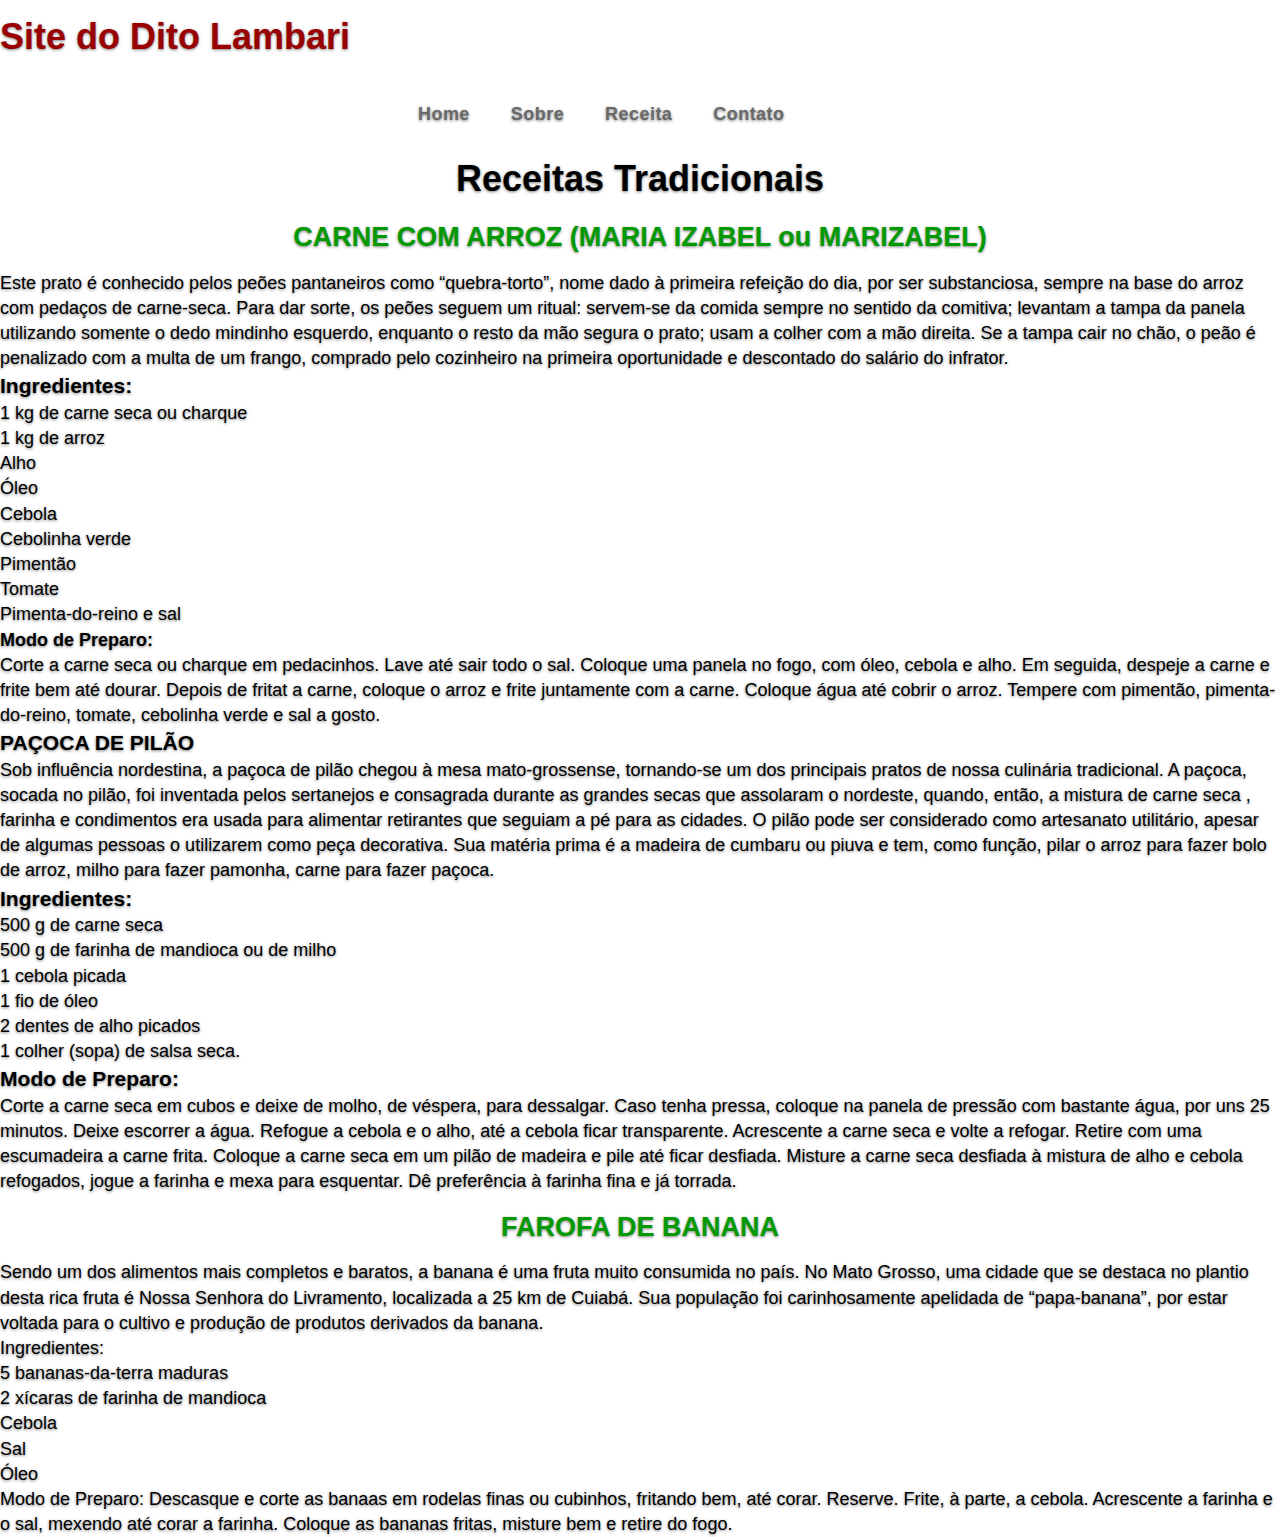
<file: DitoLambari/receitas.html>
<!DOCTYPE html>
<html lang="pt-br">
<head>
		<link rel="stylesheet" type="text/css" href="estilo.css">
	<title>Dito Lambari</title>
	<meta charset="utf-8">
</head>
<body class="receitas">
	<header class="topo">
		<hgroup>
			<h1><a href="/">Site do Dito Lambari</a></h1>
		</hgroup>
		<nav>
			<ul>
				<li><a href="index.html">Home</a></li>
				<li><a href="Sobre.html">Sobre</a></li>
				<li><a class="corrente" href="receitas.html">Receita</a></li>
				<li><a href="contato.html">Contato</a></li>
				
			</ul>
		</nav>
	</header>
	<h1>Receitas Tradicionais</h1>
	<h2>CARNE COM ARROZ (MARIA IZABEL ou MARIZABEL)</h2>
	<p>Este prato é conhecido pelos peões pantaneiros como “quebra-torto”, nome dado à primeira refeição do dia, por ser substanciosa, sempre na base do arroz com pedaços de carne-seca. Para dar sorte, os peões seguem um ritual: servem-se da comida sempre no sentido da comitiva; levantam a tampa da panela utilizando somente o dedo mindinho esquerdo, enquanto o resto da mão segura o prato; usam a colher com a mão direita. Se a tampa cair no chão, o peão é penalizado com a multa de um frango, comprado pelo cozinheiro na primeira oportunidade e descontado do salário do infrator.
</p>
<h3>Ingredientes:</h3>

<li>1 kg de carne seca ou charque</li>
<li>1 kg de arroz</li>
<li>Alho</li>
<li>Óleo</li>
<li>Cebola</li>
<li>Cebolinha verde</li>
<li>Pimentão</li>
<li>Tomate</li>
<li>Pimenta-do-reino e sal</li>

<h4>Modo de Preparo:</h4>
<p>
Corte a carne seca ou charque em pedacinhos. Lave até sair todo o sal. Coloque uma panela no fogo, com óleo, cebola e alho. Em seguida, despeje a carne e frite bem até dourar. Depois de fritat a carne, coloque o arroz e frite juntamente com a carne. Coloque água até cobrir o arroz. Tempere com pimentão, pimenta-do-reino, tomate, cebolinha verde e sal a gosto.



<h3>PAÇOCA DE PILÃO</h3>

Sob influência nordestina, a paçoca de pilão chegou à mesa mato-grossense, tornando-se um dos principais pratos de nossa culinária tradicional. A paçoca, socada no pilão, foi inventada pelos sertanejos e consagrada durante as grandes secas que assolaram o nordeste, quando, então, a mistura de carne seca , farinha e condimentos era usada para alimentar retirantes que seguiam a pé para as cidades.
O pilão pode ser considerado como artesanato utilitário, apesar de algumas pessoas o utilizarem como peça decorativa. Sua matéria prima é a madeira de cumbaru ou piuva e tem, como função, pilar o arroz para fazer bolo de arroz, milho para fazer pamonha, carne para fazer paçoca.
</p>
<h3>Ingredientes:</h3>
<ul>
<li>500 g de carne seca</li>
<li>500 g de farinha de mandioca ou de milho</li>
<li>1 cebola picada</li>
<li>1 fio de óleo</li>
<li>2 dentes de alho picados</li>
<li>1 colher (sopa) de salsa seca.</li>
</ul>
<h3>Modo de Preparo:</h3>

<p>Corte a carne seca em cubos e deixe de molho, de véspera, para dessalgar. Caso tenha pressa, coloque na panela de pressão com bastante água, por uns 25 minutos. Deixe escorrer a água. Refogue a cebola e o alho, até a cebola ficar transparente. Acrescente a carne seca e volte a refogar. Retire com uma escumadeira a carne frita. Coloque a carne seca em um pilão de madeira e pile até ficar desfiada. Misture a carne seca desfiada à mistura de alho e cebola refogados, jogue a farinha e mexa para esquentar. Dê preferência à farinha fina e já torrada.
</p>

<h2>FAROFA DE BANANA</h2>
<p>Sendo um dos alimentos mais completos e baratos, a banana é uma fruta muito consumida no país. No Mato Grosso, uma cidade que se destaca no plantio desta rica fruta é Nossa Senhora do Livramento, localizada a 25 km de Cuiabá. Sua população foi carinhosamente apelidada de “papa-banana”, por estar voltada para o cultivo e produção de produtos derivados da banana.</p>

Ingredientes:
<ul>
<li>5 bananas-da-terra maduras</li>
<li>2 xícaras de farinha de mandioca</li>
<li>Cebola</li>
<li>Sal</li>
<li>Óleo</li>

<p>Modo de Preparo:

Descasque e corte as banaas em rodelas finas ou cubinhos, fritando bem, até corar. Reserve. Frite, à parte, a cebola. Acrescente a farinha e o sal, mexendo até corar a farinha. Coloque as bananas fritas, misture bem e retire do fogo.
</p>
 

	<footer class="rodape">
		<!--conteúdo do rodapé do site-->
	</footer>

</body>
</html>
</file>
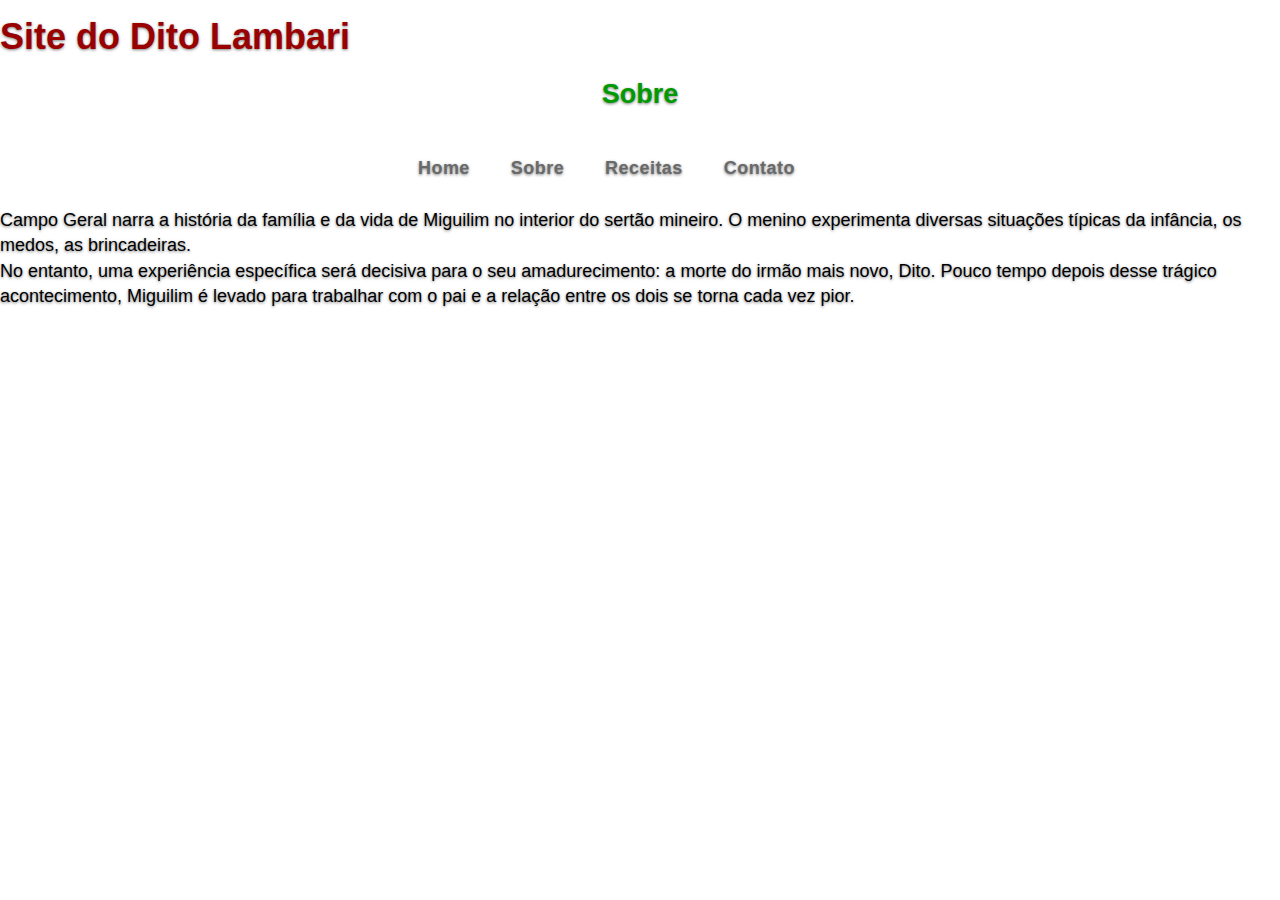
<file: DitoLambari/Sobre.html>
<!DOCTYPE html>
<html lang="pt-br">
<head>
	<link rel="stylesheet" type="text/css" href="estilo.css">
	<title>Dito Lambari</title>
	<meta charset="utf-8">
</head>
<body class="Sobre">
	<header class="topo">
		<hgroup>
			<h1><a href="/">Site do Dito Lambari</a></h1>
			<h2>Sobre</h2>
		</hgroup>
		<nav>
			<ul>
				<li><a href="index.html">Home</a></li>
				<li><a class="corrente" href="Sobre.html">Sobre</a></li>
				<li><a href="receitas.html">Receitas</a></li>
				<li><a href="contato.html">Contato</a></li>
				
			</ul>
		</nav>
	</header>
	<p>Campo Geral narra a história da família e da vida de Miguilim no interior do sertão mineiro. O menino experimenta diversas situações típicas da infância, os medos, as brincadeiras. </p>
	<p>No entanto, uma experiência específica será decisiva para o seu amadurecimento: a morte do irmão mais novo, Dito. Pouco tempo depois desse trágico acontecimento, Miguilim é levado para trabalhar com o pai e a relação entre os dois se torna cada vez pior.</p>
	<footer class="rodape">
		<!--conteúdo do rodapé do site-->
	</footer>

</body>
</html>
</file>
<file: DitoLambari/estilo.css>
*{margin: 0; padding: 0;}

body{font: 18px/ 1.4 arial, sans-serif;}
hgroup > h1{
	font-size: 36px;
	margin: 12px 0 12px 0;
}
hgroup a {color: #900; text-decoration: none;}
h1 ~ h2{
	font-size: 27px;
	margin: 14px 0 14px 0;
	color: #090;
}

nav > ul{margin-left: 50px;}
nav{           
		 width: 580px;
        height: 80px;
        line-height: 80px;
        margin: 0 auto;
}

nav > ul > li{
        display: inline-block;
        line-height: 4.5em;
        text-align:center;
}

        nav ul li a {
            -moz-transition: background-color .25s ease-in-out;
            -webkit-transition: background-color .25s ease-in-out;
            -ms-transition: background-color .25s ease-in-out;
            transition: background-color .25s ease-in-out;
            font-weight: 800;
            letter-spacing: 0.025em;
            color: #696969;
            text-decoration: none;
            border-radius: 5px;
            padding: 0.5em 1em 0.5em 1em;
            text-align:center;
            }

body > h1, h2 {
	text-align: center;
}
body {
  height: 100%;
  width: 100%;
}
body {
  text-align: left;
  text-shadow: 0 1px 3px rgba(0, 0, 0, .5);
}
</file>
